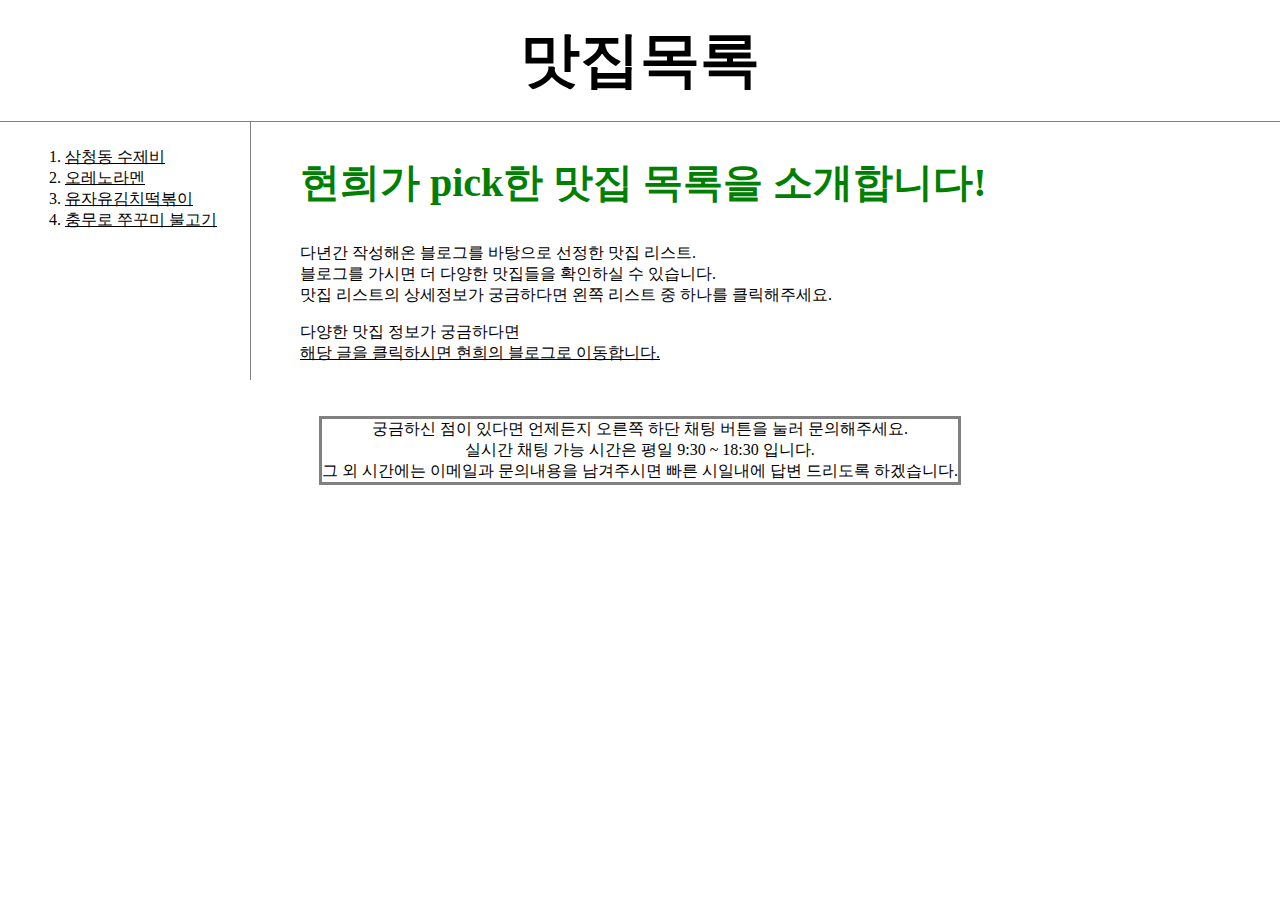
<file: index.html>
<!doctype html>
<html>
<head>
  <title>현희's 맛집 탐색기</title>
  <meta charset="utf-8">
  <link rel="stylesheet" href="style.css">
</head>
<body>
  <h1 style="text-decoration:none">맛집목록</h1>
  <div id="grid">
    <ul>
      <ol>
          <li><a href="1.html" title="미쉐린맛집 삼청동수제비">삼청동 수제비</li></a>
          <li><a href="2.html" title="인사동맛집 오레노라멘">오레노라멘</li></a>
          <li><a href="3.html" title="안암전통 유자유김치떡볶이">유자유김치떡볶이</li></a>
          <li><a href="4.html" title="미쉐린맛집 충무로쭈꾸미불고기">충무로 쭈꾸미 불고기</li></a>
      <ol>
    </ul>
    <div>
      <p><h2>현희가 pick한 맛집 목록을 소개합니다!</h2></p>
      <p>다년간 작성해온 블로그를 바탕으로 선정한 맛집 리스트.<br>
        블로그를 가시면 더 다양한 맛집들을 확인하실 수 있습니다.<br>
        맛집 리스트의 상세정보가 궁금하다면 왼쪽 리스트 중 하나를 클릭해주세요.
      </p>
      <p>다양한 맛집 정보가 궁금하다면<br>
        <a href="https://blog.naver.com/baegopau10002" target="_blank" title="현희의 블로그">해당 글을 클릭하시면 현희의 블로그로 이동합니다.</a>
      </p>
    </div>
  </div>
  <br><br><div id="chat" class="chatbox">
    궁금하신 점이 있다면 언제든지 오른쪽 하단 채팅 버튼을 눌러 문의해주세요.<br>
    실시간 채팅 가능 시간은 평일 9:30 ~ 18:30 입니다.<br>
    그 외 시간에는 이메일과 문의내용을 남겨주시면 빠른 시일내에 답변 드리도록 하겠습니다.
  </div>

    <!--Start of Tawk.to Script-->
  <script type="text/javascript">
  var Tawk_API=Tawk_API||{}, Tawk_LoadStart=new Date();
  (function(){
  var s1=document.createElement("script"),s0=document.getElementsByTagName("script")[0];
  s1.async=true;
  s1.src='https://embed.tawk.to/602f56129c4f165d47c4d9c1/1eusegecd';
  s1.charset='UTF-8';
  s1.setAttribute('crossorigin','*');
  s0.parentNode.insertBefore(s1,s0);
  })();
  </script>
  <!--End of Tawk.to Script-->

</body>
</html>
</file>
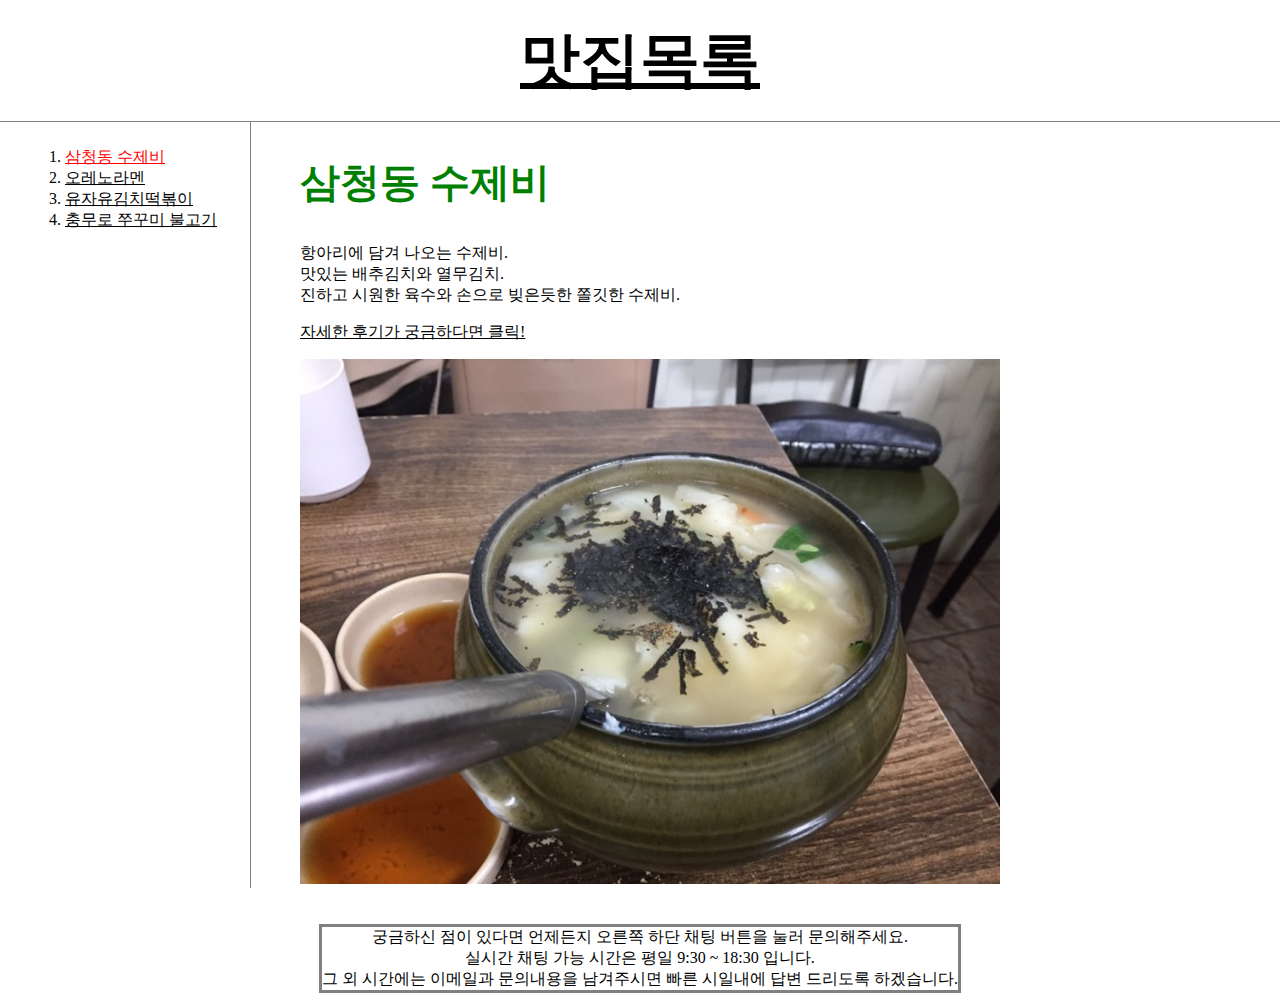
<file: 1.html>
<!doctype html>
<html>
<head>
  <title>현희's 맛집 탐색기</title>
  <meta charset="utf-8">
  <link rel="stylesheet" href="style.css">
</head>
<body>
  <h1><a href="index.html">맛집목록</a></h1>
  <div id="grid">
    <ul>
      <ol>
        <li><a href="1.html" title="미쉐린맛집 삼청동수제비" id="now">삼청동 수제비</li></a>
        <li><a href="2.html" title="인사동맛집 오레노라멘">오레노라멘</li></a>
        <li><a href="3.html" title="안암전통 유자유김치떡볶이">유자유김치떡볶이</li></a>
        <li><a href="4.html" title="미쉐린맛집 충무로쭈꾸미불고기">충무로 쭈꾸미 불고기</li></a>
      <ol>
    </ul>
    <div>
      <h2>삼청동 수제비</h2>
      <p>항아리에 담겨 나오는 수제비.<br>
        맛있는 배추김치와 열무김치.<br>
        진하고 시원한 육수와 손으로 빚은듯한 쫄깃한 수제비.
      </p>
      <p><a href="https://blog.naver.com/baegopau10002/221837036224" target="_blank" title="삼청동수제비 블로그 후기">
        자세한 후기가 궁금하다면 클릭!</a></p>
      <img src="수제비.jpg"width="700px;">
    </div>
  </div>
  <br><br><div id="chat" class="chatbox">
    궁금하신 점이 있다면 언제든지 오른쪽 하단 채팅 버튼을 눌러 문의해주세요.<br>
    실시간 채팅 가능 시간은 평일 9:30 ~ 18:30 입니다.<br>
    그 외 시간에는 이메일과 문의내용을 남겨주시면 빠른 시일내에 답변 드리도록 하겠습니다.
  </div>

  <!--Start of Tawk.to Script-->
  <script type="text/javascript">
  var Tawk_API=Tawk_API||{}, Tawk_LoadStart=new Date();
  (function(){
  var s1=document.createElement("script"),s0=document.getElementsByTagName("script")[0];
  s1.async=true;
  s1.src='https://embed.tawk.to/602f56129c4f165d47c4d9c1/1eusegecd';
  s1.charset='UTF-8';
  s1.setAttribute('crossorigin','*');
  s0.parentNode.insertBefore(s1,s0);
  })();
  </script>
  <!--End of Tawk.to Script-->

</body>
</html>
</file>
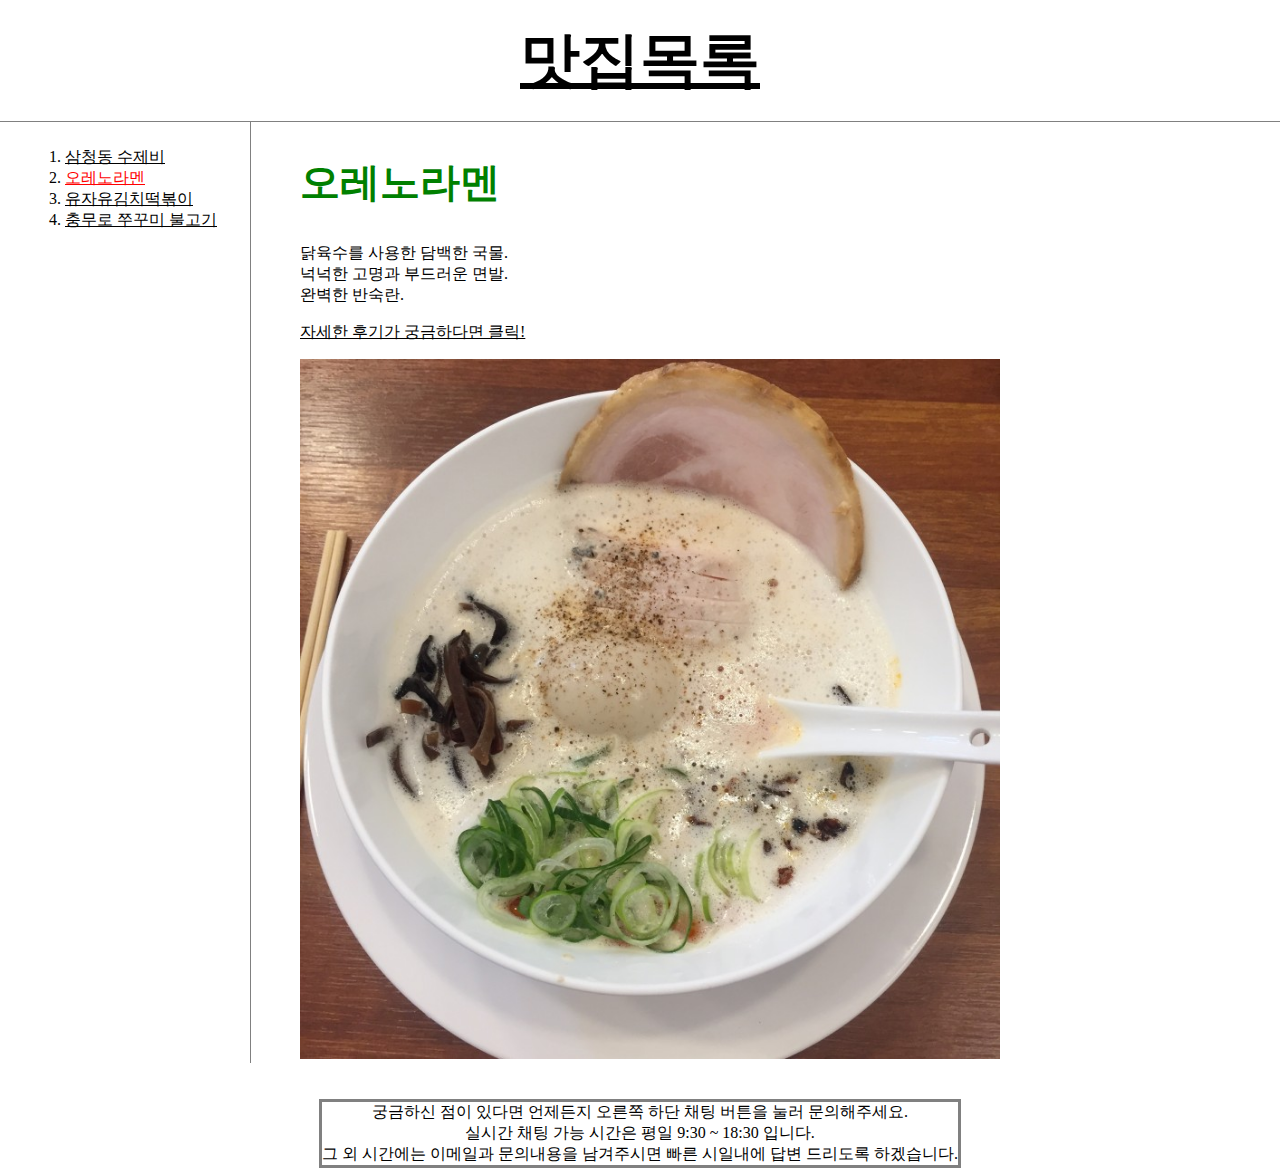
<file: 2.html>
<!doctype html>
<html>
<head>
  <title>현희's 맛집 탐색기</title>
  <meta charset="utf-8">
  <link rel="stylesheet" href="style.css">
</head>
<body>
  <h1><a href="index.html">맛집목록</a></h1>
  <div id="grid">
    <ul>
      <ol>
        <li><a href="1.html" title="미쉐린맛집 삼청동수제비">삼청동 수제비</li></a>
        <li><a href="2.html" title="인사동맛집 오레노라멘" id="now">오레노라멘</li></a>
        <li><a href="3.html" title="안암전통 유자유김치떡볶이">유자유김치떡볶이</li></a>
        <li><a href="4.html" title="미쉐린맛집 충무로쭈꾸미불고기">충무로 쭈꾸미 불고기</li></a>
      <ol>
    </ul>
    <div>
      <h2>오레노라멘</h2>
      <p>닭육수를 사용한 담백한 국물.<br>
        넉넉한 고명과 부드러운 면발.<br>
        완벽한 반숙란.
      </p>
      <p><a href="https://blog.naver.com/baegopau10002/221868800703" target="_blank" title="오레노라멘 블로그 후기">
        자세한 후기가 궁금하다면 클릭!</a></p>
      <img src="라멘.jpg"width="700px;">
    </div>
  </div>
  <br><br><div id="chat" class="chatbox">
    궁금하신 점이 있다면 언제든지 오른쪽 하단 채팅 버튼을 눌러 문의해주세요.<br>
    실시간 채팅 가능 시간은 평일 9:30 ~ 18:30 입니다.<br>
    그 외 시간에는 이메일과 문의내용을 남겨주시면 빠른 시일내에 답변 드리도록 하겠습니다.
  </div>

  <!--Start of Tawk.to Script-->
  <script type="text/javascript">
  var Tawk_API=Tawk_API||{}, Tawk_LoadStart=new Date();
  (function(){
  var s1=document.createElement("script"),s0=document.getElementsByTagName("script")[0];
  s1.async=true;
  s1.src='https://embed.tawk.to/602f56129c4f165d47c4d9c1/1eusegecd';
  s1.charset='UTF-8';
  s1.setAttribute('crossorigin','*');
  s0.parentNode.insertBefore(s1,s0);
  })();
  </script>
  <!--End of Tawk.to Script-->

</body>
</html>
</file>
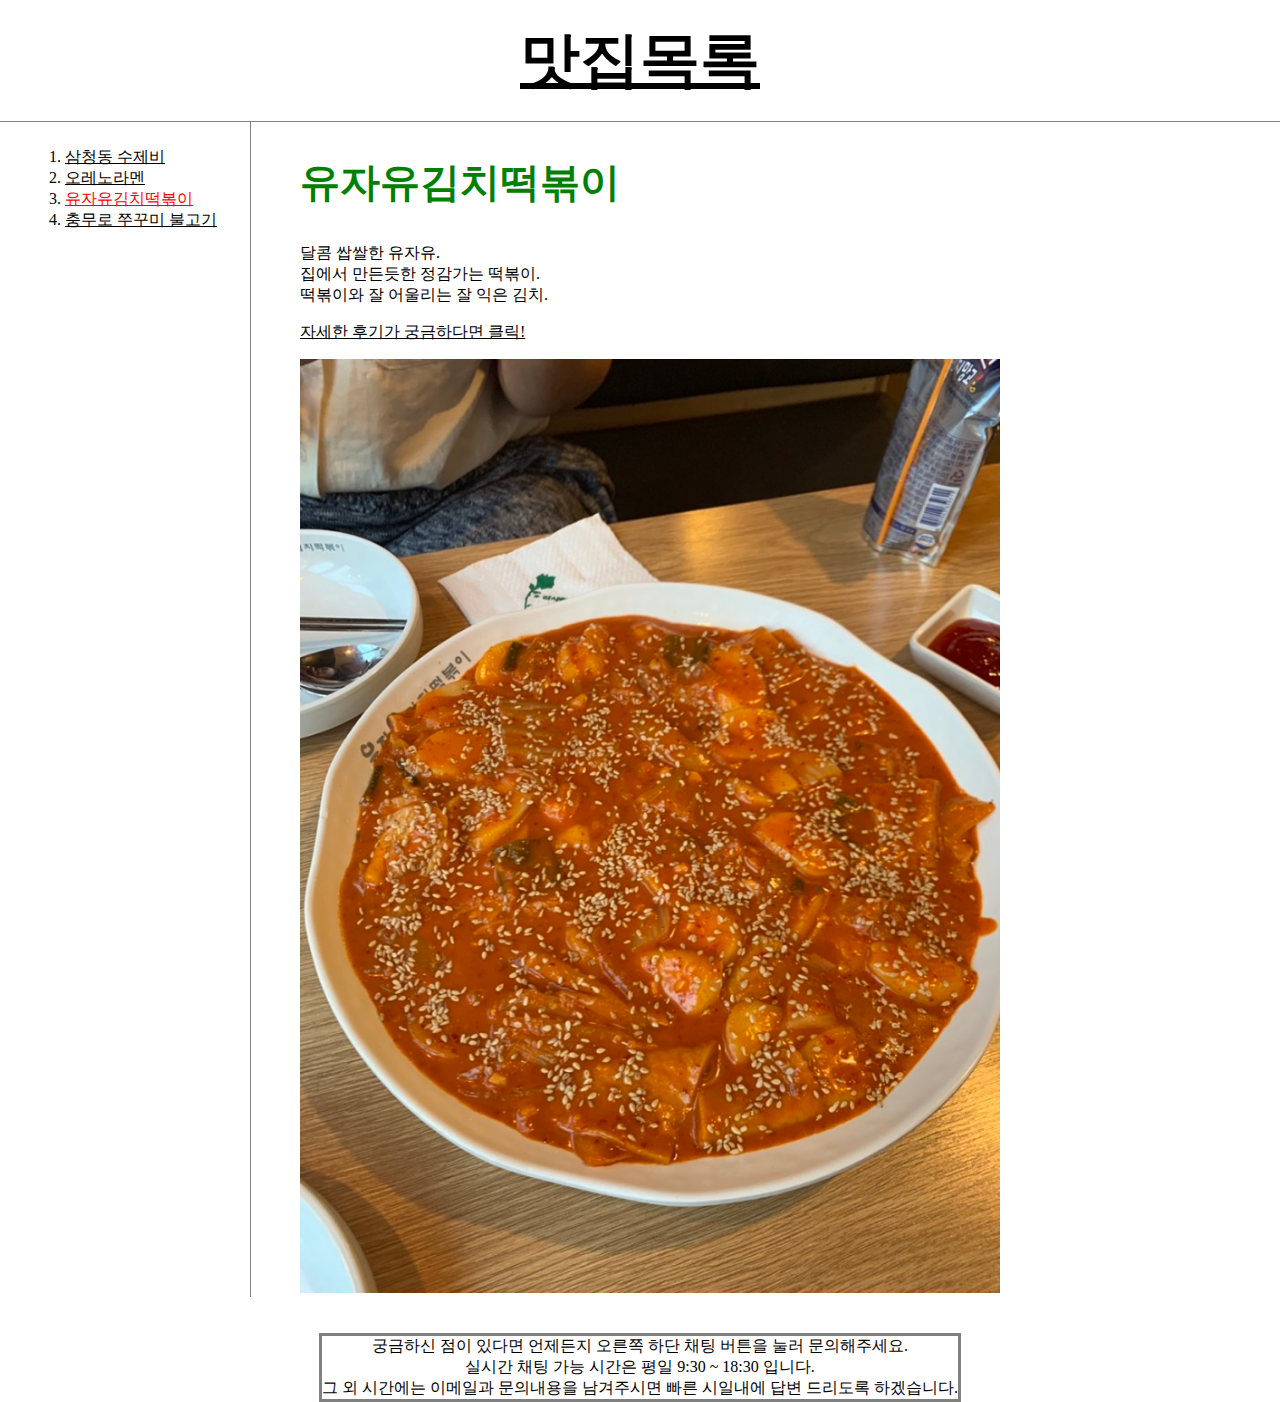
<file: 3.html>
<!doctype html>
<html>
<head>
  <title>현희's 맛집 탐색기</title>
  <meta charset="utf-8">
  <link rel="stylesheet" href="style.css">
  </style>
</head>
<body>
  <h1><a href="index.html">맛집목록</a></h1>
  <div id="grid">
    <ul>
      <ol>
        <li><a href="1.html" title="미쉐린맛집 삼청동수제비">삼청동 수제비</li></a>
        <li><a href="2.html" title="인사동맛집 오레노라멘">오레노라멘</li></a>
        <li><a href="3.html" title="안암전통 유자유김치떡볶이" id="now">유자유김치떡볶이</li></a>
        <li><a href="4.html" title="미쉐린맛집 충무로쭈꾸미불고기">충무로 쭈꾸미 불고기</li></a>
      <ol>
    </ul>
    <div>
      <h2>유자유김치떡볶이</h2>
      <p>달콤 쌉쌀한 유자유.<br>
        집에서 만든듯한 정감가는 떡볶이.<br>
        떡볶이와 잘 어울리는 잘 익은 김치.
      </p>
      <p><a href="https://blog.naver.com/baegopau10002/222026762095" target="_blank" title="유자유김치떡볶이 블로그 후기">
        자세한 후기가 궁금하다면 클릭!</a></p>
      <img src="떡볶이.jpg"width="700px;">
    </div>
  </div>
  <br><br><div id="chat" class="chatbox">
    궁금하신 점이 있다면 언제든지 오른쪽 하단 채팅 버튼을 눌러 문의해주세요.<br>
    실시간 채팅 가능 시간은 평일 9:30 ~ 18:30 입니다.<br>
    그 외 시간에는 이메일과 문의내용을 남겨주시면 빠른 시일내에 답변 드리도록 하겠습니다.
  </div>

  <!--Start of Tawk.to Script-->
  <script type="text/javascript">
  var Tawk_API=Tawk_API||{}, Tawk_LoadStart=new Date();
  (function(){
  var s1=document.createElement("script"),s0=document.getElementsByTagName("script")[0];
  s1.async=true;
  s1.src='https://embed.tawk.to/602f56129c4f165d47c4d9c1/1eusegecd';
  s1.charset='UTF-8';
  s1.setAttribute('crossorigin','*');
  s0.parentNode.insertBefore(s1,s0);
  })();
  </script>
  <!--End of Tawk.to Script-->

</body>
</html>
</file>
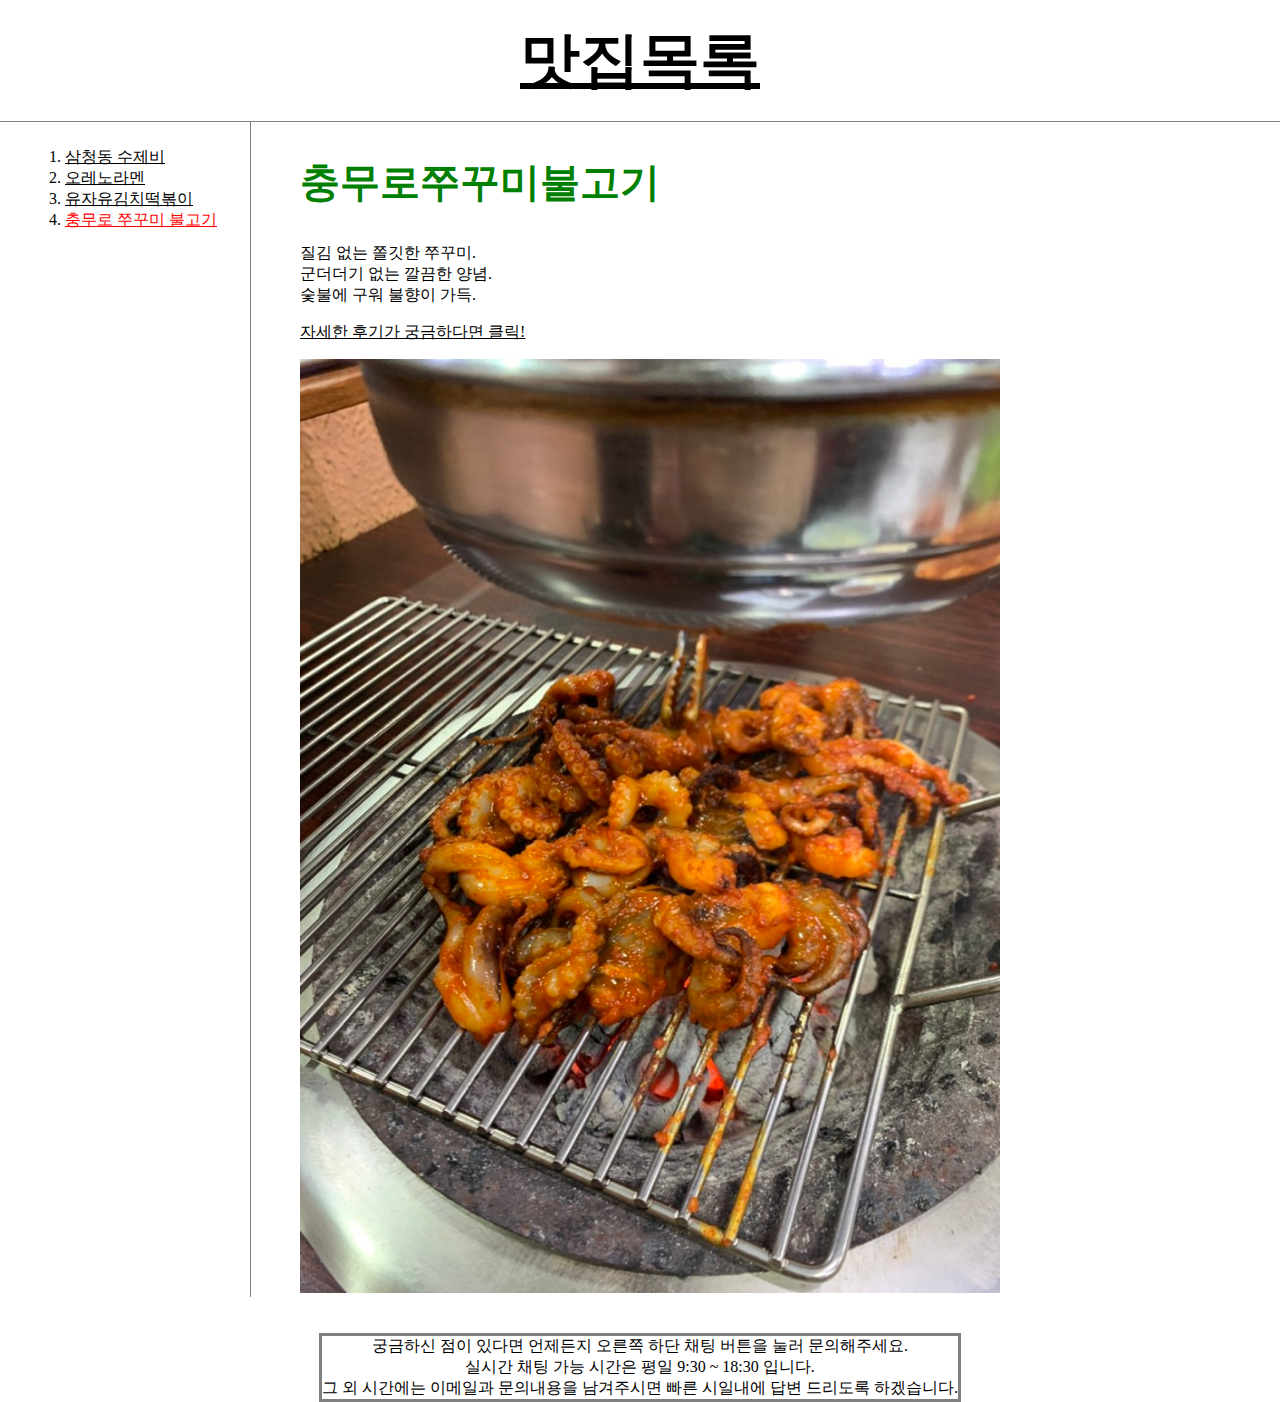
<file: 4.html>
<!doctype html>
<html>
<head>
  <title>현희's 맛집 탐색기</title>
  <meta charset="utf-8">
  <link rel="stylesheet" href="style.css">
  </style>
</head>
<body>
  <h1><a href="index.html">맛집목록</a></h1>
  <div id="grid">
    <ul>
      <ol>
        <li><a href="1.html" title="미쉐린맛집 삼청동수제비">삼청동 수제비</li></a>
        <li><a href="2.html" title="인사동맛집 오레노라멘">오레노라멘</li></a>
        <li><a href="3.html" title="안암전통 유자유김치떡볶이">유자유김치떡볶이</li></a>
        <li><a href="4.html" title="미쉐린맛집 충무로쭈꾸미불고기" id="now">충무로 쭈꾸미 불고기</li></a>
      <ol>
    </ul>
    <div>
      <h2>충무로쭈꾸미불고기</h2>
      <p>질김 없는 쫄깃한 쭈꾸미.<br>
        군더더기 없는 깔끔한 양념.<br>
        숯불에 구워 불향이 가득.
      </p>
      <p><a href="https://blog.naver.com/baegopau10002/222071477706" target="_blank" title="충무로쭈꾸미 블로그 후기">
        자세한 후기가 궁금하다면 클릭!</a></p>
      <img src="쭈꾸미.jpg"width="700px;">
    </div>
  </div>
  <br><br><div id="chat" class="chatbox">
    궁금하신 점이 있다면 언제든지 오른쪽 하단 채팅 버튼을 눌러 문의해주세요.<br>
    실시간 채팅 가능 시간은 평일 9:30 ~ 18:30 입니다.<br>
    그 외 시간에는 이메일과 문의내용을 남겨주시면 빠른 시일내에 답변 드리도록 하겠습니다.
  </div>

  <!--Start of Tawk.to Script-->
  <script type="text/javascript">
  var Tawk_API=Tawk_API||{}, Tawk_LoadStart=new Date();
  (function(){
  var s1=document.createElement("script"),s0=document.getElementsByTagName("script")[0];
  s1.async=true;
  s1.src='https://embed.tawk.to/602f56129c4f165d47c4d9c1/1eusegecd';
  s1.charset='UTF-8';
  s1.setAttribute('crossorigin','*');
  s0.parentNode.insertBefore(s1,s0);
  })();
  </script>
  <!--End of Tawk.to Script-->

</body>
</html>
</file>
<file: style.css>
h1 {
  font-size: 60px;
  text-align: center;
  border-bottom: 1px solid gray;
  margin: 0;
  padding: 20px;
}
h2 {
  font-size: 40px;
  color: green;
}
#grid {
    display: grid;
    grid-template-columns: 300px 1fr;
}
#grid ul {
  border-right: 1px solid gray;
  width: 200px;
  margin: 0;
  padding: 25px;
}
body {
  margin: 0px;
}
a {
  color : black;
}
#now {
  color : red;
}
#chat {
  border: 3px solid gray;
}
.chatbox {
  display: table;
  margin: auto;
  text-align: center;
}
@media(max-width: 700px) {
 #grid {
   display: block;
 }
 #grid ul {
   border-right: none;
 }
 h1 {
   border-bottom: none;
 }
}
</file>
